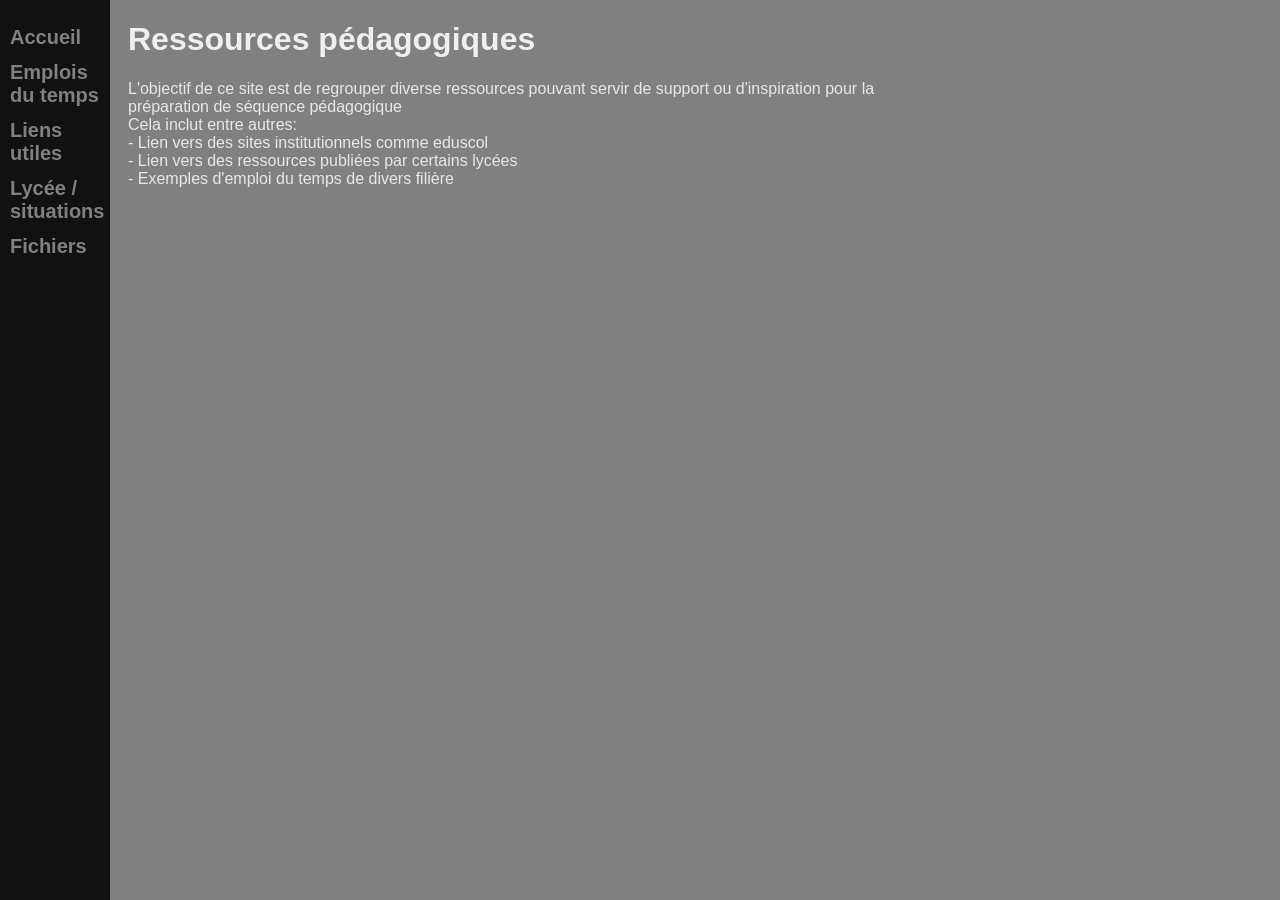
<file: index.html>
<!DOCTYPE html>
<html>
<head>

  <link rel="stylesheet" href="styles/main.css">

  <link rel="stylesheet" href="styles/sidenav.css">
  
  <title>Accueil Agreg Meca</title>

</head>
<body>

  <div class="sidenav">
    <a href="index.html">Accueil</a>
    <a href="EdT.html">Emplois du temps</a>
    <a href="Sources.html">Liens utiles</a>
    <a href="Structure.html">Lycée / situations</a>
    <a href="Fichiers.html">Fichiers</a>
  </div>


  <h1 class="main">Ressources pédagogiques</h1>
  <p class ="main">L'objectif de ce site est de regrouper diverse ressources pouvant servir de support
     ou d'inspiration pour la préparation de séquence pédagogique <br>

Cela inclut entre autres: <br>
- Lien vers des sites institutionnels comme eduscol <br>
- Lien vers des ressources publiées par certains lycées <br>
- Exemples d'emploi du temps de divers filière <br>
<!--- Template draw.io pour certains diagrammes commun (digramme des exigences, chaine d'énergie/information...)<br>--></p>
  <p class ="main"></p>
 

<!--<p class ="footer">Background image by Stanislav Verbitsky</p>-->

</body>
</html>
</file>
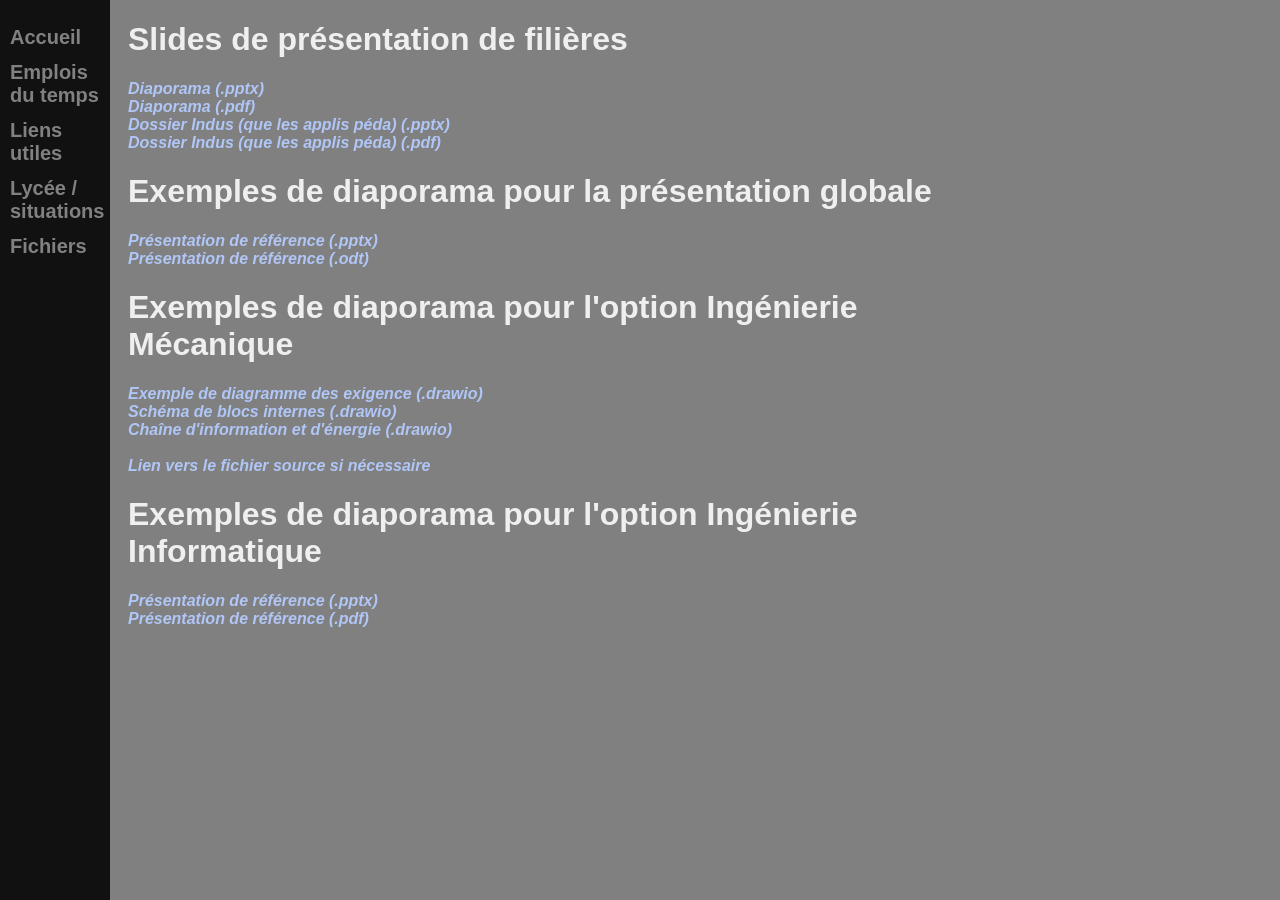
<file: Fichiers.html>
<!DOCTYPE html>
<html>
<head>

  <link rel="stylesheet" href="styles/main.css">

  <link rel="stylesheet" href="styles/sidenav.css">
  
  <title>Emplois du temps</title>

</head>
<body>

  <div class="sidenav">
    <a href="index.html">Accueil</a>
    <a href="EdT.html">Emplois du temps</a>
    <a href="Sources.html">Liens utiles</a>
    <a href="Structure.html">Lycée / situations</a>
    <a href="Fichiers.html">Fichiers</a>
  </div>

  <h1  class="main">
    Slides de présentation de filières
  </h1>
  <a class="main_link" href="/Agreg_Meca/fichiers/presentation/SlidesFili.pptx" download>Diaporama (.pptx)</a> <br>
  <a class="main_link" href="/Agreg_Meca/fichiers/presentation/SlidesFili.pdf" download>Diaporama (.pdf)</a> <br>
  <a class="main_link" href="/Agreg_Meca/fichiers/presentation/PrésentationDossier.pptx" download>Dossier Indus (que les applis péda) (.pptx)</a> <br>
  <a class="main_link" href="/Agreg_Meca/fichiers/presentation/PresentationDossier.pdf" download>Dossier Indus (que les applis péda) (.pdf)</a> <br>
  <!--<a class="main_link" href="/fichiers/presentation/Spe2.pptx" download>Diaporama (.odt)</a>-->


  <h1  class="main">
    Exemples de diaporama pour la présentation globale
  </h1>
  <a class="main_link" href="/Agreg_Meca/fichiers/presentation/PresGlobal.pptx" download>Présentation de référence (.pptx)</a><br>
  <a class="main_link" href="/Agreg_Meca/fichiers/presentation/Soutenance_online.odp" download>Présentation de référence (.odt)</a><br>
  <!--<a class="main_link" href="/fichiers/presentation/Spe2.pptx" download>Présentation de référence (.odt)</a>-->
  <h1  class="main">
    Exemples de diaporama pour l'option Ingénierie Mécanique
  </h1>
  <!--<a class="main_link" href="/fichiers/presentation/Spe2.pptx" download>Présentation de référence (.pptx)</a><br>-->
  <a class="main_link" href="/Agreg_Meca/fichiers/drawio/Diagramme des exigences.drawio" download>Exemple de diagramme des exigence (.drawio)</a><br>
  <a class="main_link" href="/Agreg_Meca/fichiers/drawio/Schéma de blocs internes.drawio" download>Schéma de blocs internes (.drawio)</a><br>
  <a class="main_link" href="/Agreg_Meca/fichiers/drawio/schéma_info_énergie_vierge.drawio" download>Chaîne d'information et d'énergie (.drawio)</a><br>
  <br>
  <a class="main_link" href="https://github.com/CyberJulien/Agreg_Meca/tree/main/fichiers" >Lien vers le fichier source si nécessaire</a>

  <h1  class="main">
    Exemples de diaporama pour l'option Ingénierie Informatique
  </h1>
  <a class="main_link" href="/Agreg_Meca/fichiers/presentation/PresSpe.pptx" download>Présentation de référence (.pptx)</a><br>
  <a class="main_link" href="/Agreg_Meca/fichiers/presentation/PresSpe.pdf" download>Présentation de référence (.pdf)</a><br>
  <!--<a class="main_link" href="/fichiers/presentation/Spe2.pptx" download>Présentation de référence (.odt)</a>-->
  
<!--<p class ="footer">Background image by Stanislav Verbitsky</p>-->

</body>
</html>
</file>
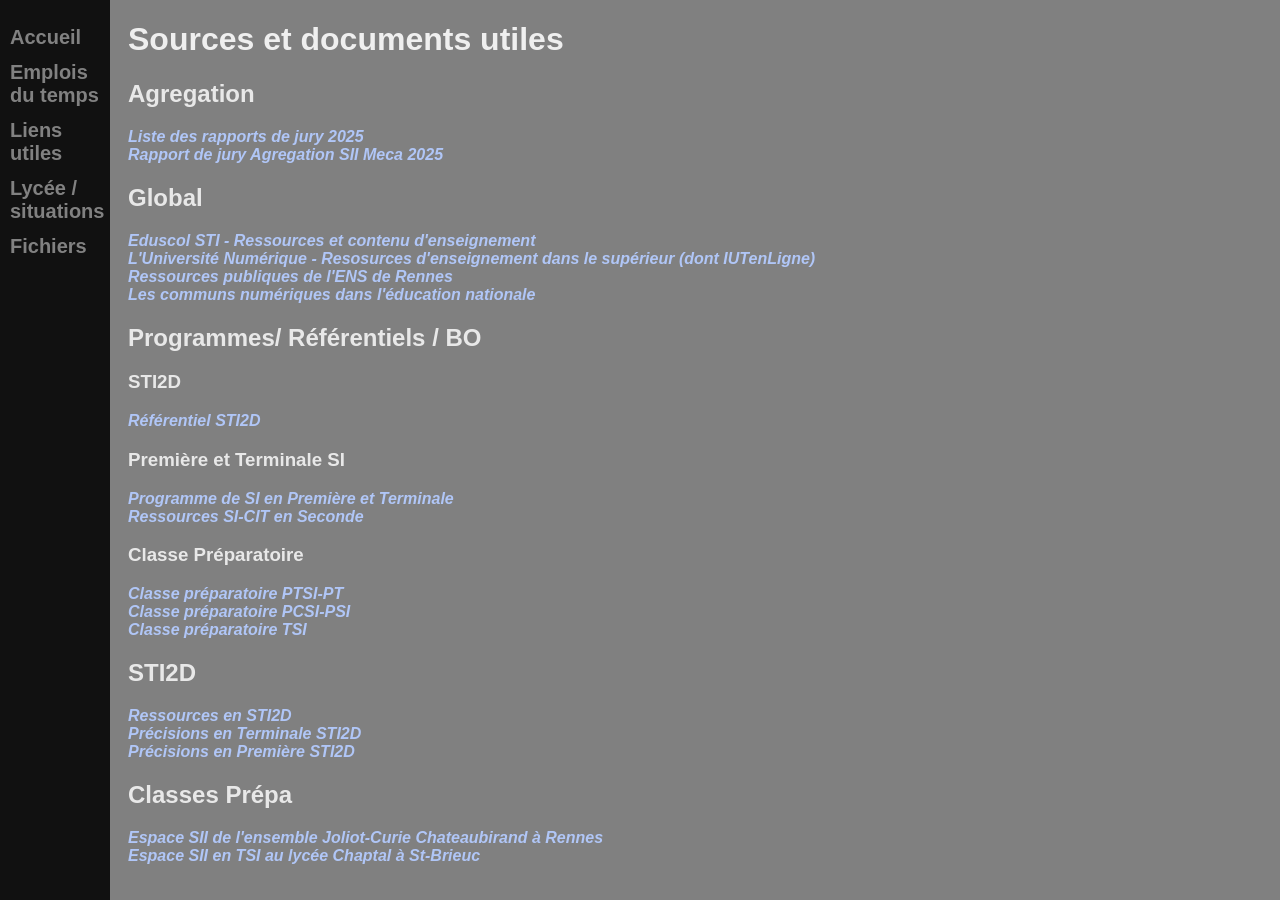
<file: Sources.html>
<!DOCTYPE html>
<html>
<head>

  <link rel="stylesheet" href="styles/main.css">

  <link rel="stylesheet" href="styles/sidenav.css">
  
  <title>Liens Utiles</title>

</head>
<body>

  <div class="sidenav">
    <a href="index.html">Accueil</a>
    <a href="EdT.html">Emplois du temps</a>
    <a href="Sources.html">Liens utiles</a>
    <a href="Structure.html">Lycée / situations</a>
    <a href="Fichiers.html">Fichiers</a>
  </div>


  <h1 class="main">Sources et documents utiles</h1>
  <h2 class="main_color">Agregation</h2>
  <a class="main_link" href="https://www.devenirenseignant.gouv.fr/sujets-et-rapports-des-jurys-agregation-2025-1435">Liste des rapports de jury 2025</a> <br>
  <a class="main_link" href="https://www.devenirenseignant.gouv.fr/media/17355/download">Rapport de jury Agregation SII Meca 2025</a> <br>

  <h2 class="main_color">Global</h2>
  <a class="main_link" href="https://sti.eduscol.education.fr/">Eduscol STI - Ressources et contenu d'enseignement</a> <br>
  <a class="main_link" href="https://luniversitenumerique.fr/ressources/parcours/">L'Université Numérique - Resosurces d'enseignement dans le supérieur (dont IUTenLigne)</a> <br>
  <a class="main_link" href="https://edu.ens-rennes.fr/course/index.php?categoryid=25">Ressources publiques de l'ENS de Rennes</a> <br>
  <a class="main_link" href="https://eduscol.education.gouv.fr/6741/education-et-communs-numeriques">Les communs numériques dans l'éducation nationale</a> <br>

  <h2 class="main_color">Programmes/ Référentiels / BO</h2>
  <h3 class="main_color">STI2D</h3>
  <a class="main_link" href="https://eduscol.education.gouv.fr/sites/default/files/document/spe570annexe1062531pdf-84504.pdf">Référentiel STI2D</a> <br>
  <h3 class="main_color">Première et Terminale SI</h3>
  <a class="main_link" href="https://www.education.gouv.fr/sites/default/files/document/Sciences%20de%20l%E2%80%99ing%C3%A9nieur-235884.pdf"> Programme de SI en Première et Terminale</a> <br>
  <a class="main_link" href="https://eduscol.education.gouv.fr/sites/default/files/document/ra19lyceegtsti2d2mise-en-oeuvre-programmes-cit-si1160851pdf-82098.pdf">Ressources SI-CIT en Seconde</a> <br>
  <h3 class="main_color">Classe Préparatoire</h3>
  <a class="main_link" href="https://www.education.gouv.fr/bo/21/Special1/ESRS2035781A.htm">Classe préparatoire PTSI-PT</a> <br>
  <a class="main_link" href="https://www.education.gouv.fr/bo/21/Special1/ESRS2035780A.htm">Classe préparatoire PCSI-PSI</a> <br>
  <a class="main_link" href="https://www.education.gouv.fr/bo/21/Hebdo30/ESRS2111438A.htm">Classe préparatoire TSI</a> <br>
  

  <h2 class="main_color">STI2D</h2>
  <a class="main_link" href="https://eduscol.education.gouv.fr/5856/programmes-et-ressources-en-serie-sti2d">Ressources en STI2D</a> <br>
  <a class="main_link" href="https://eduscol.education.gouv.fr/sites/default/files/document/ra20lyceettsti2dmiseenoeuvre2i2d1312712pdf-84543.pdf">Précisions en Terminale STI2D</a> <br>
  <a class="main_link" href="https://eduscol.education.gouv.fr/sites/default/files/document/ra19lyceetsti2d1-tmiseenoeuvrespecialite-it-i2d1146568pdf-84516.pdf">Précisions en Première STI2D</a> <br>

  <h2 class="main_color">Classes Prépa</h2>
  <a class="main_link" href="https://www.s2i-chateaubriand-joliotcurie.net/">Espace SII de l'ensemble Joliot-Curie Chateaubirand à Rennes</a> <br>
  <a class="main_link" href="https://lycee-chaptal-saintbrieuc.fr/nos-formations/le-e-chaptal/">Espace SII en TSI au lycée Chaptal à St-Brieuc</a> <br>

</body>
</html>
</file>
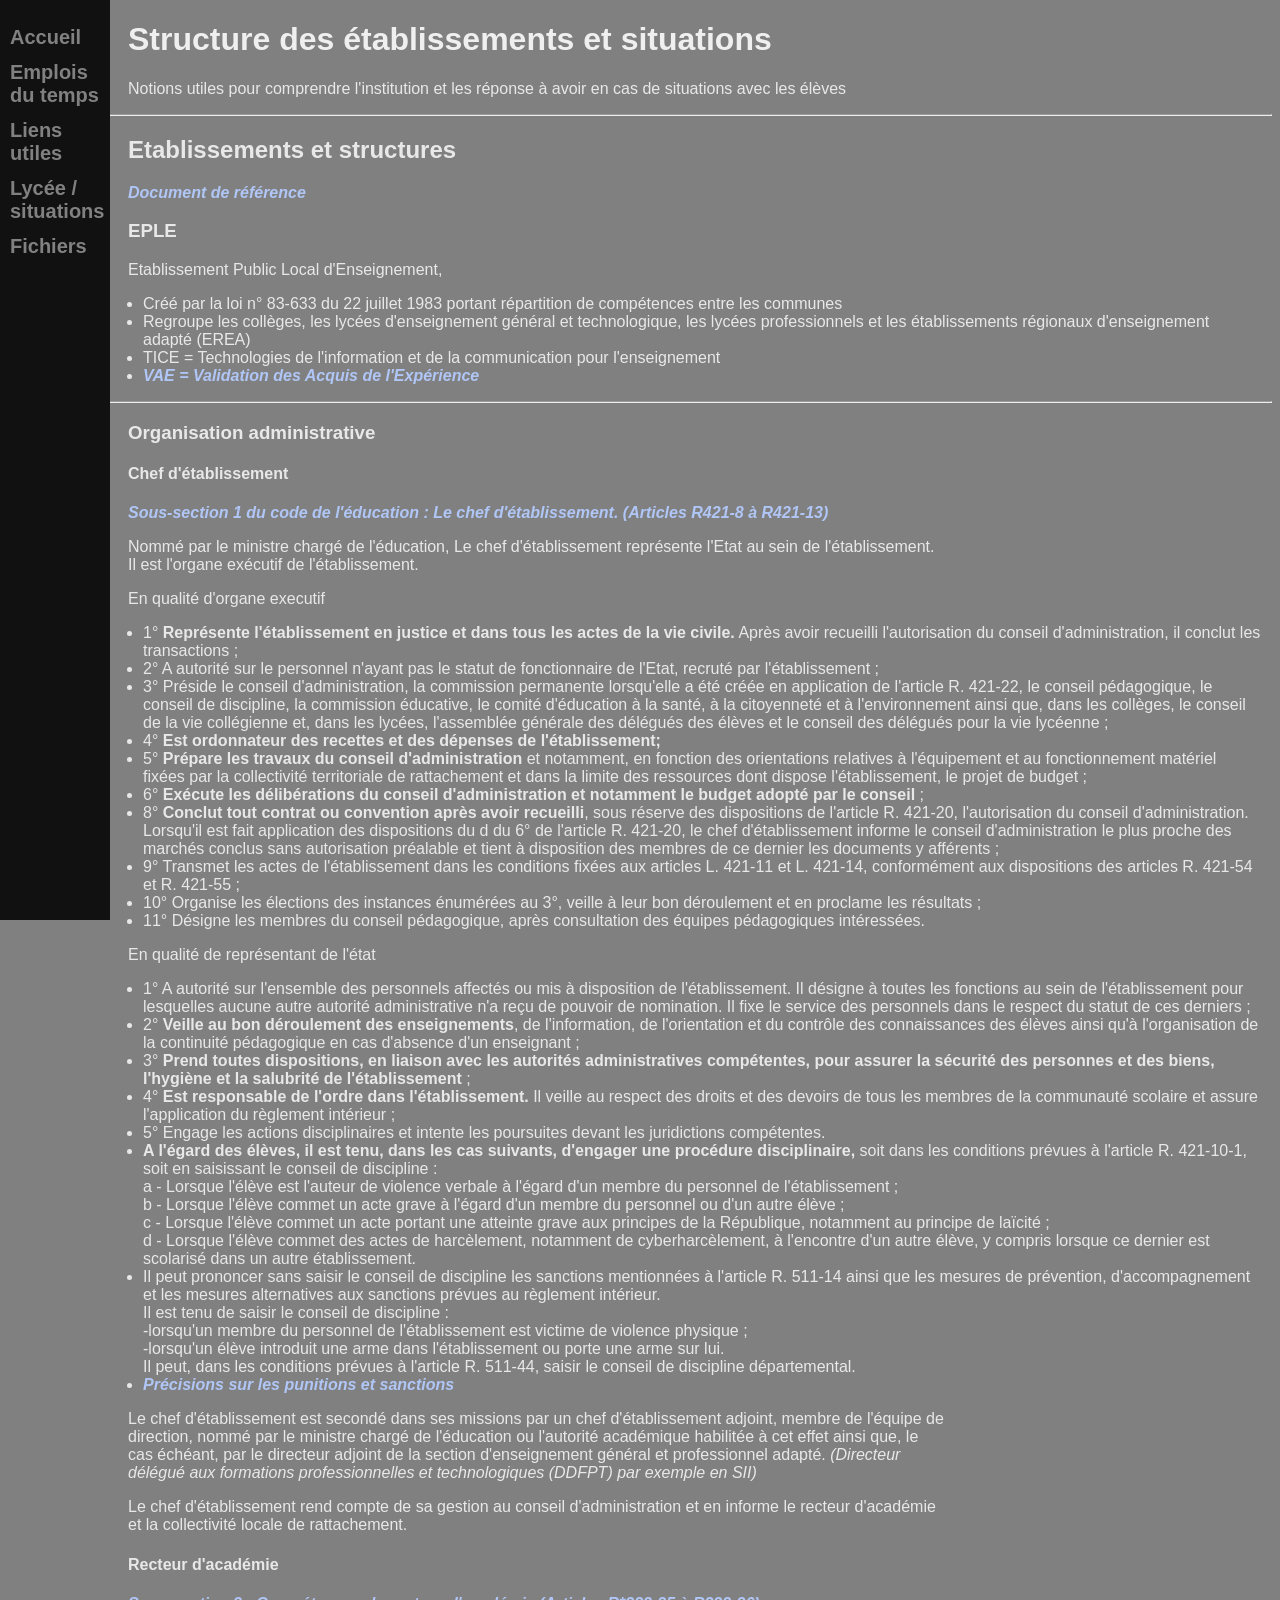
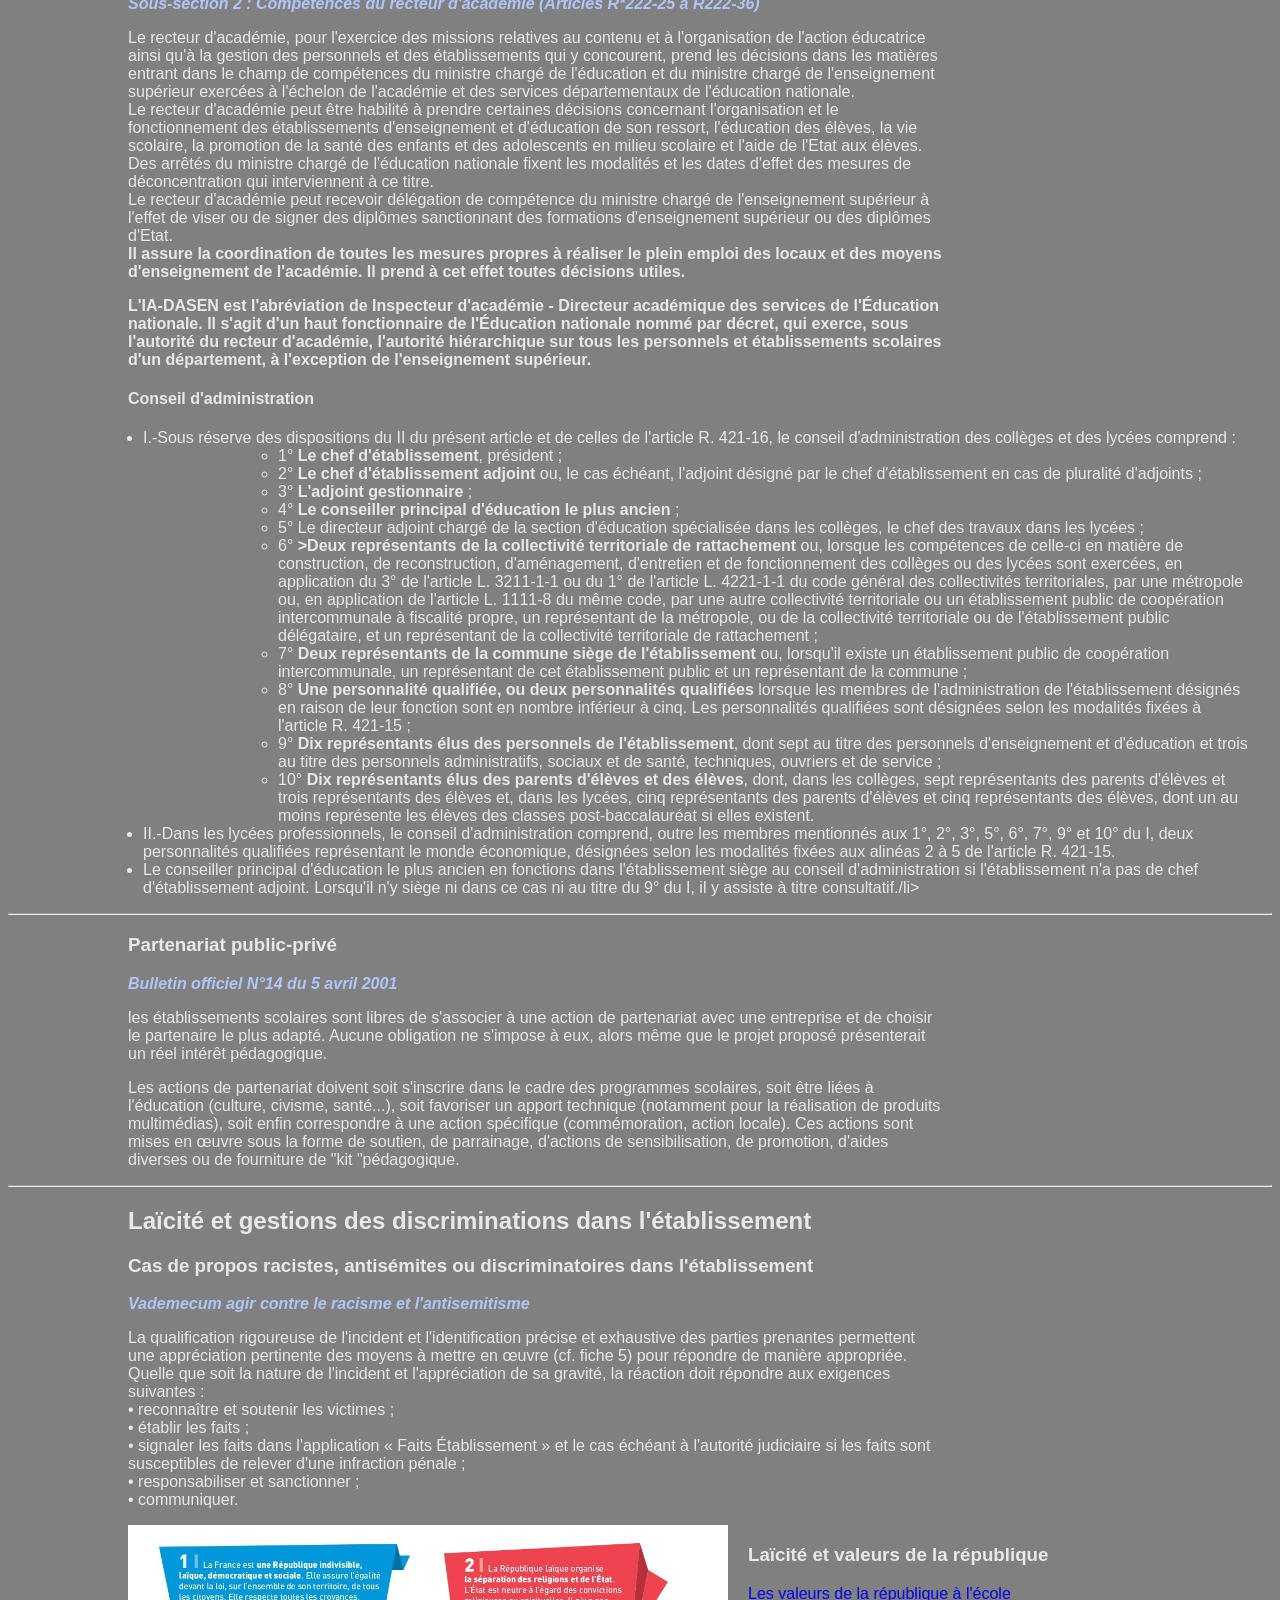
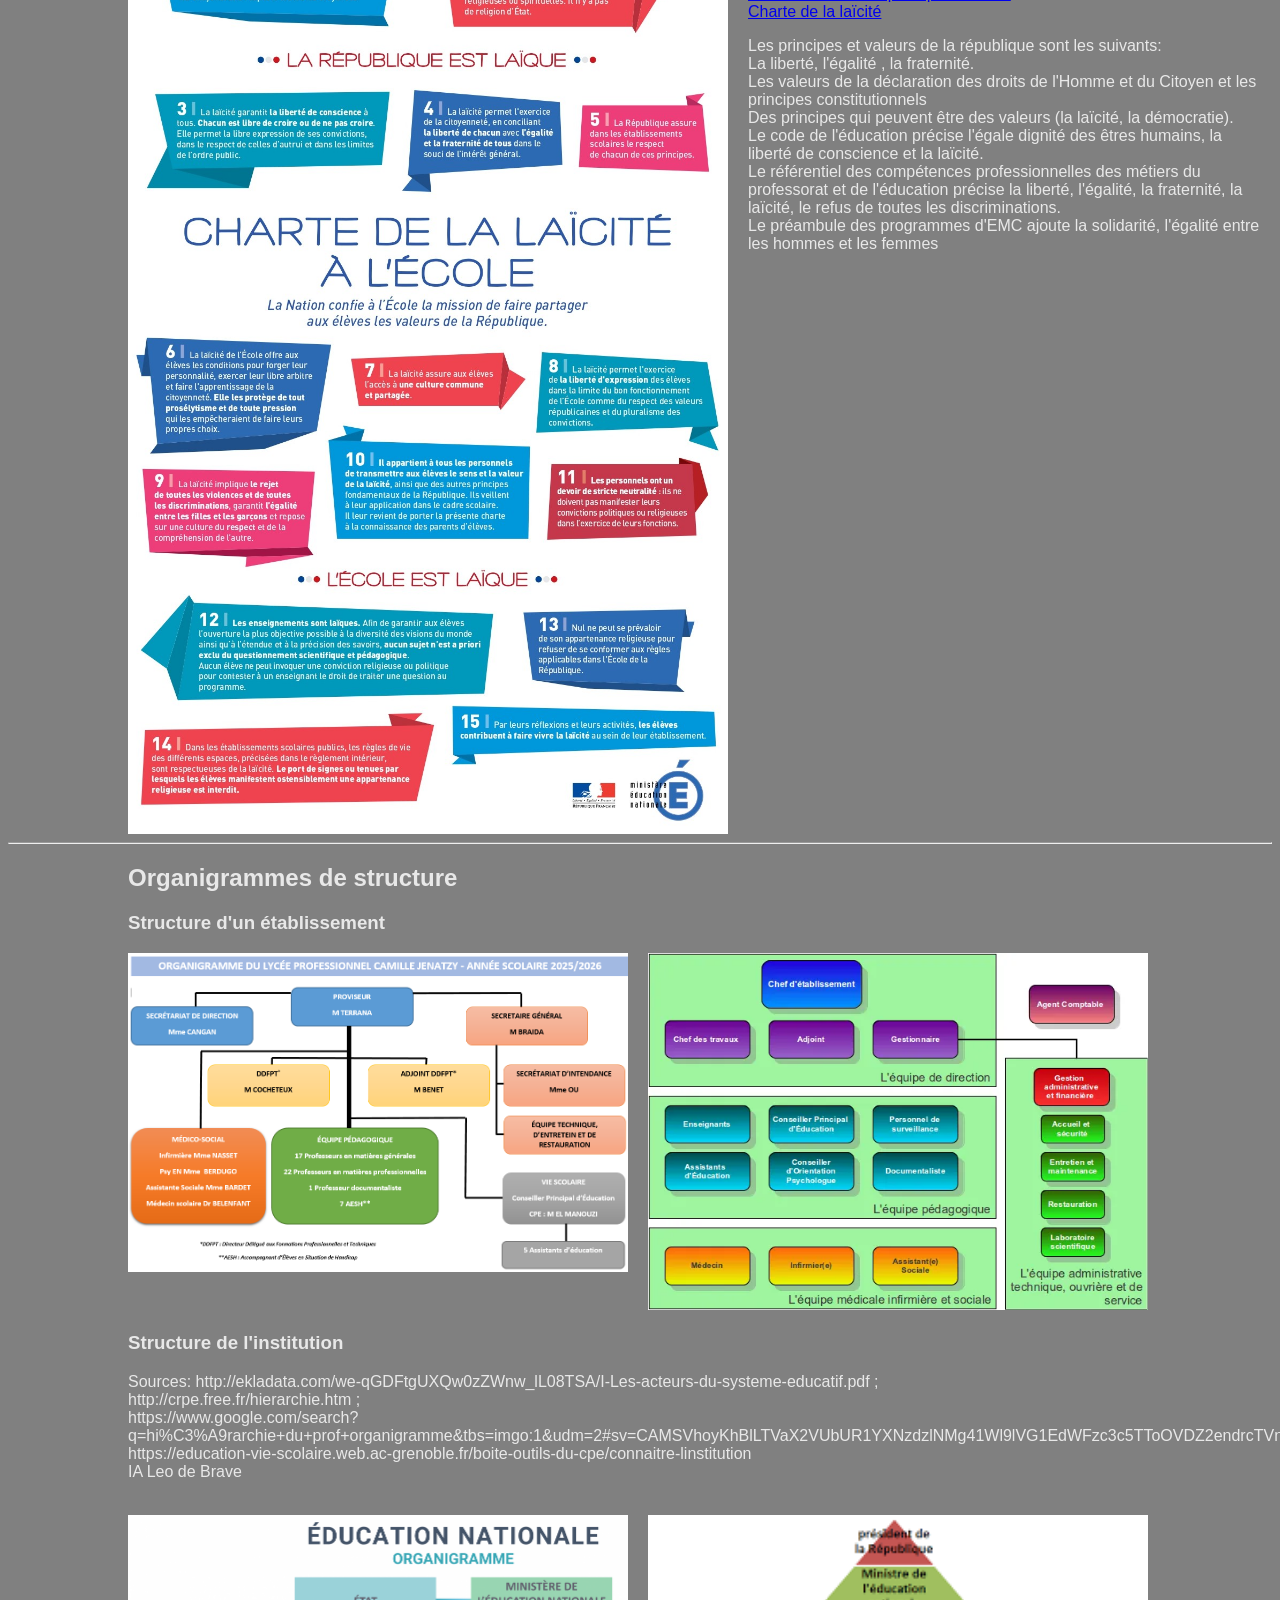
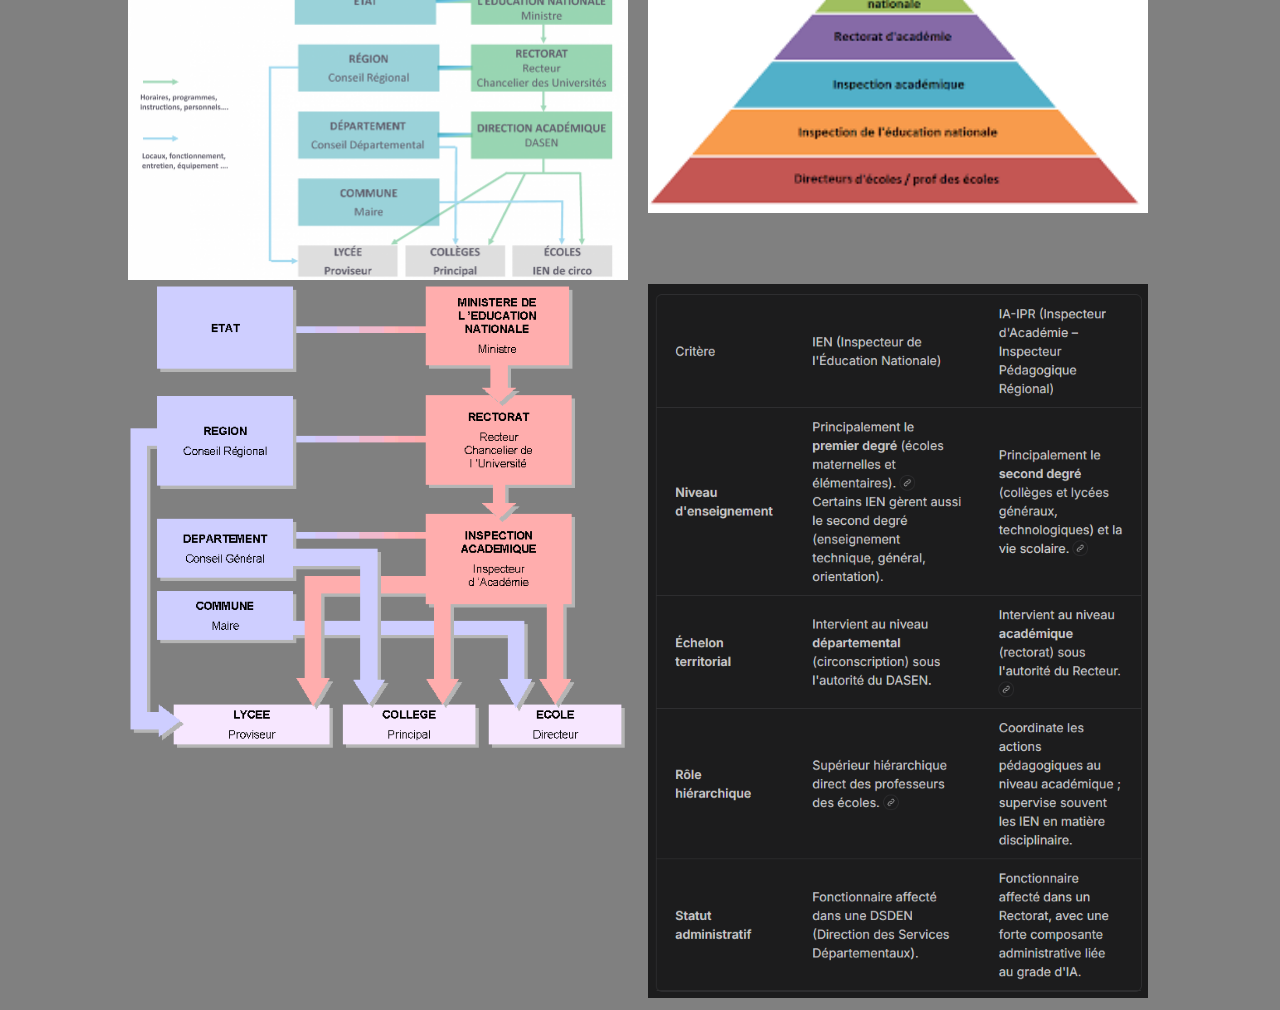
<file: Structure.html>
<!DOCTYPE html>
<html>
<head>

  <link rel="stylesheet" href="styles/main.css">
  <link rel="stylesheet" href="styles/image.css">
  <link rel="stylesheet" href="styles/sidenav.css">
  
  <title>Structure et situations</title>

</head>
<body>

  <div class="sidenav">
    <a href="index.html">Accueil</a>
    <a href="EdT.html">Emplois du temps</a>
    <a href="Sources.html">Liens utiles</a>
    <a href="Structure.html">Lycée / situations</a>
    <a href="Fichiers.html">Fichiers</a>
  </div>


  <h1 class="main">Structure des établissements et situations</h1>
  <p class ="main">Notions utiles pour comprendre l'institution et les réponse à avoir en cas de situations avec les élèves<br></p>
  <hr>


  <h2 class="main_color">Etablissements et structures</h2>
  <a class="main_link" href="https://www.education.gouv.fr/organisation-de-l-ecole-12311">Document de référence</a> <br>
  <h3 class = "main_color">EPLE</h3>
   <p class ="main_color">Etablissement Public Local d'Enseignement, <br></p>
   <ul class = "main_liste">
    <li>Créé par la loi n° 83-633 du 22 juillet 1983 portant répartition de compétences entre les communes</li>
    <li>Regroupe les collèges, les lycées d'enseignement général et technologique, les lycées professionnels et les établissements régionaux d'enseignement adapté (EREA)</li>
    <li>TICE = Technologies de l'information et de la communication pour l'enseignement</li>
    <li><a href="https://www.ac-rennes.fr/validation-des-acquis-de-l-experience-vae-121499">VAE = Validation des Acquis de l'Expérience</a></li>
  </ul> 


  <hr>



<h3 class = "main_color">Organisation administrative</h3>
<h4 class = "main_color">Chef d'établissement</h4>
<a class="main_link" href="https://www.legifrance.gouv.fr/codes/section_lc/LEGITEXT000006071191/LEGISCTA000018377428/">Sous-section 1 du code de l'éducation : Le chef d'établissement. (Articles R421-8 à R421-13)</a> <br>
<p class ="main"> Nommé par le ministre chargé de l'éducation, Le chef d'établissement représente l'Etat au sein de l'établissement. Il est l'organe exécutif de l'établissement.</p>
<p class ="main"> En qualité d'organe executif</p>
<ul class = "main_liste">
  <li>1° <b>Représente l'établissement en justice et dans tous les actes de la vie civile.</b> Après avoir recueilli l'autorisation du conseil d'administration, il conclut les transactions ;</li>
  <li>2° A autorité sur le personnel n'ayant pas le statut de fonctionnaire de l'Etat, recruté par l'établissement ;</li>
  <li>3° Préside le conseil d'administration, la commission permanente lorsqu'elle a été créée en application de l'article R. 421-22, le conseil pédagogique, le conseil de discipline, la commission éducative, le comité d'éducation à la santé, à la citoyenneté et à l'environnement ainsi que, dans les collèges, le conseil de la vie collégienne et, dans les lycées, l'assemblée générale des délégués des élèves et le conseil des délégués pour la vie lycéenne ;</li>
  <li>4° <b>Est ordonnateur des recettes et des dépenses de l'établissement;</b></li>
  <li>5° <b>Prépare les travaux du conseil d'administration </b>et notamment, en fonction des orientations relatives à l'équipement et au fonctionnement matériel fixées par la collectivité territoriale de rattachement et dans la limite des ressources dont dispose l'établissement, le projet de budget ;</li>
  <li>6° <b>Exécute les délibérations du conseil d'administration et notamment le budget adopté par le conseil </b>;</li>
  <!--<li>7° Soumet au conseil d'administration les mesures à prendre dans 
  les domaines définis à l'article R. 421-2 et exécute les décisions adoptées par le conseil. Dans l'hypothèse où la proposition relative à l'emploi des dotations en heures est rejetée par le conseil d'administration, une nouvelle proposition lui est soumise. Le second vote du conseil doit intervenir dans un délai de dix jours suivant son premier vote. En cas de rejet de cette seconde proposition, le chef d'établissement en qualité de représentant de l'Etat arrête l'emploi des dotations en heures ;</li>-->
  <li>8° <b>Conclut tout contrat ou convention après avoir recueilli</b>, sous réserve des dispositions de l'article R. 421-20, l'autorisation du conseil d'administration. Lorsqu'il est fait application des dispositions du d du 6° de l'article R. 421-20, le chef d'établissement informe le conseil d'administration le plus proche des marchés conclus sans autorisation préalable et tient à disposition des membres de ce dernier les documents y afférents ;</li>
  <li>9° Transmet les actes de l'établissement dans les conditions fixées aux articles L. 421-11 et L. 421-14, conformément aux dispositions des articles R. 421-54 et R. 421-55 ;</li>
  <li>10° Organise les élections des instances énumérées au 3°, veille à leur bon déroulement et en proclame les résultats ;</li>
  <li>11° Désigne les membres du conseil pédagogique, après consultation des équipes pédagogiques intéressées.</li>
</ul>
<p class ="main">
  En qualité de représentant de l'état</p>
<ul class = "main_liste">
  <li>1° A autorité sur l'ensemble des personnels affectés ou mis à disposition de l'établissement. Il désigne à toutes les fonctions au sein de l'établissement pour lesquelles aucune autre autorité administrative n'a reçu de pouvoir de nomination. Il fixe le service des personnels dans le respect du statut de ces derniers ;</li>
  <li>2° <b>Veille au bon déroulement des enseignements</b>, de l'information, de l'orientation et du contrôle des connaissances des élèves ainsi qu'à l'organisation de la continuité pédagogique en cas d'absence d'un enseignant ;</li>
  <li>3° <b>Prend toutes dispositions, en liaison avec les autorités administratives compétentes, pour assurer la sécurité des personnes et des biens, l'hygiène et la salubrité de l'établissement</b> ;</li>
  <li>4° <b>Est responsable de l'ordre dans l'établissement.</b> Il veille au respect des droits et des devoirs de tous les membres de la communauté scolaire et assure l'application du règlement intérieur ;</li>
  <li>5° Engage les actions disciplinaires et intente les poursuites devant les juridictions compétentes.</li>
  <li><b>A l'égard des élèves, il est tenu, dans les cas suivants, d'engager une procédure disciplinaire,</b> soit dans les conditions prévues à l'article R. 421-10-1, soit en saisissant le conseil de discipline : <br>
  a - Lorsque l'élève est l'auteur de violence verbale à l'égard d'un membre du personnel de l'établissement ;<br>
  b - Lorsque l'élève commet un acte grave à l'égard d'un membre du personnel ou d'un autre élève ; <br>
  c - Lorsque l'élève commet un acte portant une atteinte grave aux principes de la République, notamment au principe de laïcité ; <br>
  d - Lorsque l'élève commet des actes de harcèlement, notamment de cyberharcèlement, à l'encontre d'un autre élève, y compris lorsque ce dernier est scolarisé dans un autre établissement.</li>
  <li>Il peut prononcer sans saisir le conseil de discipline les sanctions mentionnées à l'article R. 511-14 ainsi que les mesures de prévention, d'accompagnement et les mesures alternatives aux sanctions prévues au règlement intérieur.<br>
  Il est tenu de saisir le conseil de discipline :<br>
  -lorsqu'un membre du personnel de l'établissement est victime de violence physique ;<br>
  -lorsqu'un élève introduit une arme dans l'établissement ou porte une arme sur lui. <br>
  Il peut, dans les conditions prévues à l'article R. 511-44, saisir le conseil de discipline départemental.</li>
  <li><a href="https://www.service-public.gouv.fr/particuliers/vosdroits/F21057?lang=fr">Précisions sur les punitions et sanctions</a></li>
</ul>
<p class ="main">Le chef d'établissement est secondé dans ses missions par un chef d'établissement adjoint, membre de l'équipe de direction, nommé par le ministre chargé de l'éducation ou l'autorité académique habilitée à cet effet ainsi que, le cas échéant, par le directeur adjoint de la section d'enseignement général et professionnel adapté. <i>(Directeur délégué aux formations professionnelles et technologiques (DDFPT) par exemple en SII)</i></p>
<p class = "main">Le chef d'établissement rend compte de sa gestion au conseil d'administration et en informe le recteur d'académie et la collectivité locale de rattachement.</p>
<h4 class = "main_color">Recteur d'académie</h4>

<a class="main_link" href="https://www.legifrance.gouv.fr/codes/section_lc/LEGITEXT000006071191/LEGISCTA000006166778/">Sous-section 2 : Compétences du recteur d'académie (Articles R*222-25 à R222-36)</a> <br>
<p class = "main"> Le recteur d'académie, pour l'exercice des missions relatives au contenu et à l'organisation de l'action éducatrice ainsi qu'à la gestion des personnels et des établissements qui y concourent, prend les décisions dans les matières entrant dans le champ de compétences du ministre chargé de l'éducation et du ministre chargé de l'enseignement supérieur exercées à l'échelon de l'académie et des services départementaux de l'éducation nationale.<br>
Le recteur d'académie peut être habilité à prendre certaines décisions concernant l'organisation et le fonctionnement des établissements d'enseignement et d'éducation de son ressort, l'éducation des élèves, la vie scolaire, la promotion de la santé des enfants et des adolescents en milieu scolaire et l'aide de l'Etat aux élèves.<br>

Des arrêtés du ministre chargé de l'éducation nationale fixent les modalités et les dates d'effet des mesures de déconcentration qui interviennent à ce titre.<br>

Le recteur d'académie peut recevoir délégation de compétence du ministre chargé de l'enseignement supérieur à l'effet de viser ou de signer des diplômes sanctionnant des formations d'enseignement supérieur ou des diplômes d'Etat.<br>

<b>Il assure la coordination de toutes les mesures propres à réaliser le plein emploi des locaux et des moyens d'enseignement de l'académie. Il prend à cet effet toutes décisions utiles.</b></p>

<p class="main"><b>
L'IA-DASEN est l'abréviation de Inspecteur d'académie - Directeur académique des services de l'Éducation nationale.  Il s'agit d'un haut fonctionnaire de l'Éducation nationale nommé par décret, qui exerce, sous l'autorité du recteur d'académie, l'autorité hiérarchique sur tous les personnels et établissements scolaires d'un département, à l'exception de l'enseignement supérieur.</b></p>


<h4 class = "main_color">Conseil d'administration</h4>
<ul class = "main_liste">
<li>I.-Sous réserve des dispositions du II du présent article et de celles de l'article R. 421-16, le conseil d'administration des collèges et des lycées comprend :<ul class = "main_liste">
<li>1°<b> Le chef d'établissement</b>, président ;</li>
<li>2°<b> Le chef d'établissement adjoint </b>ou, le cas échéant, l'adjoint désigné par le chef d'établissement en cas de pluralité d'adjoints ;</li>
<li>3°<b> L'adjoint gestionnaire </b>;</li>
<li>4°<b> Le conseiller principal d'éducation le plus ancien </b>;</li>
<li>5° Le directeur adjoint chargé de la section d'éducation spécialisée dans les collèges, le chef des travaux dans les lycées ;</li>
<li>6° <b>>Deux représentants de la collectivité territoriale de rattachement</b> ou, lorsque les compétences de celle-ci en matière de construction, de reconstruction, d'aménagement, d'entretien et de fonctionnement des collèges ou des lycées sont exercées, en application du 3° de l'article L. 3211-1-1 ou du 1° de l'article L. 4221-1-1 du code général des collectivités territoriales, par une métropole ou, en application de l'article L. 1111-8 du même code, par une autre collectivité territoriale ou un établissement public de coopération intercommunale à fiscalité propre, un représentant de la métropole, ou de la collectivité territoriale ou de l'établissement public délégataire, et un représentant de la collectivité territoriale de rattachement ;</li>
<li>7° <b>Deux représentants de la commune siège de l'établissement </b> ou, lorsqu'il existe un établissement public de coopération intercommunale, un représentant de cet établissement public et un représentant de la commune ;</li>
<li>8° <b>Une personnalité qualifiée, ou deux personnalités qualifiées </b>lorsque les membres de l'administration de l'établissement désignés en raison de leur fonction sont en nombre inférieur à cinq. Les personnalités qualifiées sont désignées selon les modalités fixées à l'article R. 421-15 ;</li>
<li>9° <b>Dix représentants élus des personnels de l'établissement</b>, dont sept au titre des personnels d'enseignement et d'éducation et trois au titre des personnels administratifs, sociaux et de santé, techniques, ouvriers et de service ;</li>
<li>10° <b>Dix représentants élus des parents d'élèves et des élèves</b>, dont, dans les collèges, sept représentants des parents d'élèves et trois représentants des élèves et, dans les lycées, cinq représentants des parents d'élèves et cinq représentants des élèves, dont un au moins représente les élèves des classes post-baccalauréat si elles existent.</li>
</ul></li>
<li>II.-Dans les lycées professionnels, le conseil d'administration comprend, outre les membres mentionnés aux 1°, 2°, 3°, 5°, 6°, 7°, 9° et 10° du I, deux personnalités qualifiées représentant le monde économique, désignées selon les modalités fixées aux alinéas 2 à 5 de l'article R. 421-15.</li>
<li>Le conseiller principal d'éducation le plus ancien en fonctions dans l'établissement siège au conseil d'administration si l'établissement n'a pas de chef d'établissement adjoint. Lorsqu'il n'y siège ni dans ce cas ni au titre du 9° du I, il y assiste à titre consultatif./li></Li>
</ul>

<hr>

<h3 class = "main_color">Partenariat public-privé</h3>
<a class="main_link" href="https://www.education.gouv.fr/botexte/bo010405/MENG0100585C.htm">Bulletin officiel N°14 du 5 avril 2001</a> <br>
<p class ="main"> les établissements scolaires sont libres de s'associer à une action de partenariat avec une entreprise et de choisir le partenaire le plus adapté. Aucune obligation ne s'impose à eux, alors même que le projet proposé présenterait un réel intérêt pédagogique.</p>
<p class="main">Les actions de partenariat doivent soit s'inscrire dans le cadre des programmes scolaires, soit être liées à l'éducation (culture, civisme, santé...), soit favoriser un apport technique (notamment pour la réalisation de produits multimédias), soit enfin correspondre à une action spécifique (commémoration, action locale). Ces actions sont mises en œuvre sous la forme de soutien, de parrainage, d'actions de sensibilisation, de promotion, d'aides diverses ou de fourniture de "kit "pédagogique.</p>

<hr>

<h2 class="main_color">Laïcité et gestions des discriminations dans l'établissement</h2>

<h3 class = "main_color">Cas de propos racistes, antisémites ou discriminatoires dans l'établissement</h3>
<a class="main_link" href="https://eduscol.education.gouv.fr/sites/default/files/document/vademecumagircontreracismeantisemitismediscrimination-67905.pdf">Vademecum agir contre le racisme et l'antisemitisme</a> <br>
<p class="main">La qualification rigoureuse de l'incident et l'identification précise et exhaustive des parties
prenantes permettent une appréciation pertinente des moyens à mettre en œuvre (cf. fiche 5)
pour répondre de manière appropriée. Quelle que soit la nature de l'incident et l'appréciation de sa
gravité, la réaction doit répondre aux exigences suivantes :<br>
• reconnaître et soutenir les victimes ; <br>
• établir les faits ;<br>
• signaler les faits dans l'application « Faits Établissement » et le cas échéant à l'autorité judiciaire si
les faits sont susceptibles de relever d'une infraction pénale ;<br>
• responsabiliser et sanctionner ;<br>
• communiquer.<br>
</p>


<div class="conteneur_image">
  <img src="images/laicite.jpg" alt="Charte de la laïcité" class="image_image" style="width:600px">
  <div>
  <h3 style = "color:rgb(232, 232, 232);">Laïcité et valeurs de la république</h3>
  <!--<a class="main_link" href="https://www.reseau-canope.fr/valeurs-de-la-republique.html">Canopé - Les valeurs de la République</a> <br>-->
  <a class = "link" href="https://www.education.gouv.fr/les-valeurs-de-la-republique-l-ecole-1109">Les valeurs de la république à l'école</a> <br>
  <a class = "link" href="https://www.education.gouv.fr/sites/default/files/document/charte-de-la-la-cit-a4-266199.pdf">Charte de la laïcité</a> <br>
  <p>Les principes et valeurs de la république sont les suivants:<br> 
La liberté, l'égalité , la fraternité.<br> 
Les valeurs de la déclaration des droits de l'Homme et du Citoyen et les
principes constitutionnels<br> 
Des principes qui peuvent être des valeurs (la laïcité, la démocratie).<br> 
Le code de l'éducation précise l'égale dignité des êtres humains, la liberté
de conscience et la laïcité.<br> 
Le référentiel des compétences professionnelles des métiers du professorat
et de l'éducation précise la liberté, l'égalité, la fraternité, la laïcité, le refus
de toutes les discriminations.<br> 
Le préambule des programmes d'EMC ajoute la solidarité, l'égalité entre les
hommes et les femmes</p>
</div>
</div>

<hr>

<h2 class="main_color">Organigrammes de structure</h2>
<h3 class = "main_color">Structure d'un établissement</h3>
<div class="conteneur_image">
  <div> <img src="images/ORGA25.png" alt="Organisation lycée" class="image_image"></div>
  <div> <img src="images/organigramme_EPLE_1.webp" alt="Organisation EPLE" class="image_image"></div>
</div>
<h3 class = "main_color">Structure de l'institution</h3>
<p class="main">Sources: http://ekladata.com/we-qGDFtgUXQw0zZWnw_lL08TSA/I-Les-acteurs-du-systeme-educatif.pdf ; http://crpe.free.fr/hierarchie.htm ; <br> https://www.google.com/search?q=hi%C3%A9rarchie+du+prof+organigramme&tbs=imgo:1&udm=2#sv=CAMSVhoyKhBlLTVaX2VUbUR1YXNzdzlNMg41Wl9lVG1EdWFzc3c5TToOVDZ2endrcTVnRFYzNU0gBCocCgZtb3NhaWMSEGUtNVpfZVRtRHVhc3N3OU0YADABGAcggcqApw5KCBABGAEgASgB <br> https://education-vie-scolaire.web.ac-grenoble.fr/boite-outils-du-cpe/connaitre-linstitution <br> IA Leo de Brave</p><br>
<div class="conteneur_image">
  <div> <img src="images/dFE4NAMCdk5lL5FO7T2FQk12fSMDkHsYBobkufcPaeE5wOj5Cw.png" alt="Organisation institution 1" class="image_image"></div>
  <div> <img src="images/images.png" alt="Organisation institution 2" class="image_image"></div>
</div>
<div class="conteneur_image">
  <div> <img src="images/image007.gif" alt="Organisation institution 1" class="image_image"></div>
  <div> <img src="images/IA-IPR.png" alt="Distinction IA-IPR et IEN" class="image_image"></div>
</div>
</body>
</file>
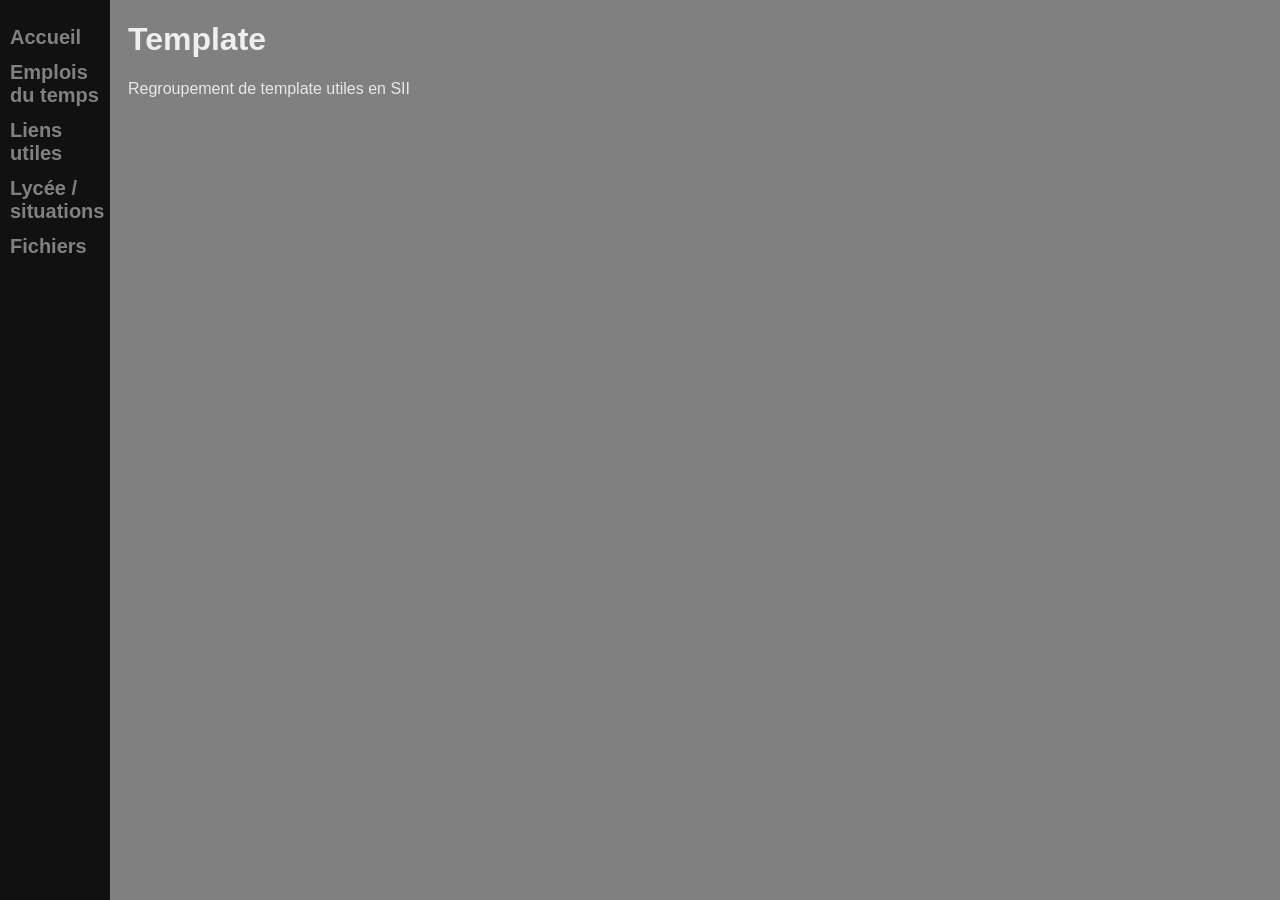
<file: Templates.html>
<!DOCTYPE html>
<html>
<head>

  <link rel="stylesheet" href="styles/main.css">

  <link rel="stylesheet" href="styles/sidenav.css">
  
  <title>Emplois du temps</title>

</head>
<body>

  <div class="sidenav">
    <a href="index.html">Accueil</a>
    <a href="EdT.html">Emplois du temps</a>
    <a href="Sources.html">Liens utiles</a>
    <a href="Structure.html">Lycée / situations</a>
    <a href="Fichiers.html">Fichiers</a>
  </div>


  <h1 class="main">Template</h1>
  <p class ="main">Regroupement de template utiles en SII<br></p>


</body>
</html>
</file>
<file: styles/main.css>
:root {
  --width:25%;
  --height:calc((400/350)*var(--width));
  --marg:calc(min(400px,var(--width)))
}

body {
  font-family: "Lato",Helvetica, Arial, sans-serif;
  /*background-image: url('../images_2/sat.jpg');*/
  background-color: gray;
  background-repeat: no-repeat;
  background-attachment: fixed;
  background-size: cover;
}

h1 {
    color:rgb(239, 239, 239);
    /*font-family: Helvetica, Arial, sans-serif;*/
    font-weight: bold;
}

p {
    color:rgb(232, 232, 232);
    /*font-family: Helvetica, Arial, sans-serif;*/
    /*font-weight: bold;*/
}

form {
    color:rgb(232, 232, 232);
    /*font-family: Helvetica, Arial, sans-serif;*/
    /*font-weight: bold;*/
}

.main {
  margin-left: 110px; /* Same as the width of the sidenav */
  margin-right: var(--marg);
  /*font-size: 28px;*/ /* Increased text to enable scrolling */
  padding: 0px 10px;
}

.main_color {
  margin-left: 110px; /* Same as the width of the sidenav */
  /*margin-right: var(--marg);*/
  /*font-size: 28px;*/ /* Increased text to enable scrolling */
  padding: 0px 10px;
  color:rgb(232, 232, 232);
}

.main_liste {
  margin-left: 125px; /* Same as the width of the sidenav +15px*/
  /*margin-right: var(--marg);*/
  /*font-size: 28px;*/ /* Increased text to enable scrolling */
  padding: 0px 10px;
  color:rgb(232, 232, 232);
}

.main_liste li {
  font-family: inherit; /* Explicitly inherits from ul */
  color: inherit;       /* Explicitly inherits text color */
}

.main_liste li a {
  color:rgb(176, 198, 247);
  font-style: italic;
  font-weight: bold;
  text-decoration: none;
}

.main_liste li a:hover {
  text-decoration: underline; /* Optional: adds underline on hover */
}


.main_image {
  margin-left: 110px; /* Same as the width of the sidenav */
  margin-right: var(--marg);
  /*font-size: 28px;*/ /* Increased text to enable scrolling */
  padding: 0px 10px;
  max-width: 1000px; 
  height: auto;
}

.main_link {
  margin-left: 110px; /* Same as the width of the sidenav */
  /*margin-right: var(--marg);*/
  /*font-size: 28px;*/ /* Increased text to enable scrolling */
  padding: 0px 10px;
  color:rgb(176, 198, 247);
  font-style: italic;
  font-weight: bold;
  text-decoration: none;
}

link {
  color:rgb(176, 198, 247);
  font-style: italic;
  font-weight: bold;
  text-decoration: none;
}

.link:hover {
  text-decoration: underline;
}

.main_link:hover {
  text-decoration: underline;
}


.formulaire {
  position:absolute;
  margin-left: 110px; /* Same as the width of the sidenav */
  margin-right: var(--marg);
  /*text-align: center;*/
  padding: 0px 10px;
  bottom:10%;
  font-size:medium;
  color:rgb(232, 232, 232);
  display: none;
}   

.footer {
  position:absolute;
  margin-left: 110px; /* Same as the width of the sidenav */
  margin-right: var(--marg);
  text-align: center;
  padding: 0px 10px;
  bottom:0;
  font-size:x-small;
}


.switch {
  position: absolute;
  display: inline-block;
  width: 60px;
  height: 34px;
  top: 10px;
  right: 10px;
}

.switch input {
  opacity: 0;
  width: 0;
  height: 0;
}

.slider {
  position: absolute;
  cursor: pointer;
  top: 0;
  left: 0;
  right: 0;
  bottom: 0;
  background-color: #ccc;
  -webkit-transition: .4s;
  transition: .4s;
}

.slider:before {
  position: absolute;
  content: "";
  height: 26px;
  width: 26px;
  left: 4px;
  bottom: 4px;
  background-color: white;
  -webkit-transition: .4s;
  transition: .4s;
}

input:checked + .slider {
  background-color: #2196F3;
}

input:focus + .slider {
  box-shadow: 0 0 1px #2196F3;
}

input:checked + .slider:before {
  -webkit-transform: translateX(26px);
  -ms-transform: translateX(26px);
  transform: translateX(26px);
}

/* Rounded sliders */
.slider.round {
  border-radius: 34px;
}

.slider.round:before {
  border-radius: 50%;
}
</file>
<file: styles/sidenav.css>
.sidenav {
  height: 100%;
  width: 110px;
  position: fixed;
  z-index: 1;
  top: 0;
  left: 0;
  background-color: #111;
  overflow-x: hidden;
  padding-top: 20px;
}

.sidenav a {
  padding: 6px 8px 6px 10px;
  text-decoration: none;
  font-size: 20px;
  color: #818181;
  font-weight: bold;
  display: block;
}

.sidenav a:hover {
  color: #f1f1f1;
}
</file>
<file: styles/image.css>
.conteneur_image {
  margin-left: 110px;
  padding: 0px 10px;
  display: flex;
  align-items: flex-start; /* Aligne le texte en haut de l'image */
  gap: 20px; /* Espace entre l'image et le texte */
}

.image_image {
  width: 500px; /* Taille contrôlée */
  height: auto;
}
</file>
